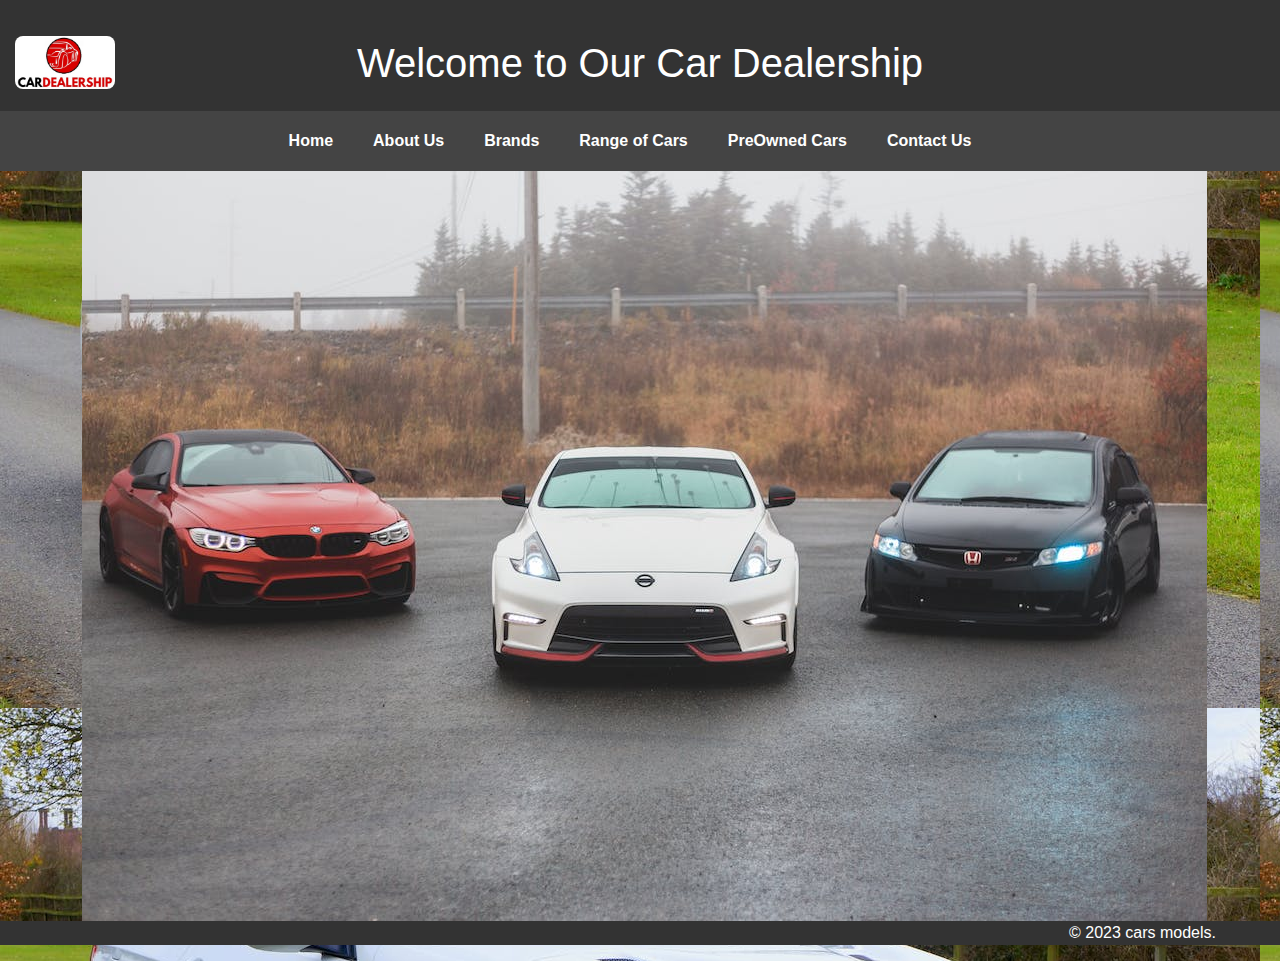
<file: Index.html>
<!DOCTYPE html>
<html lang="en">

<head>
    <meta charset="UTF-8">
    <meta name="viewport" content="width=device-width, initial-scale=1.0">
    <link rel="stylesheet" href="/bootstrap-5.3.2-dist/bootstrap-5.3.2-dist/css/bootstrap.css">
    <link rel="stylesheet" href="/Styles.css">
    <title>Car Dealership Website</title>
</head>

<body>
    

    <header>
        <img src="logocompany.jpg" alt="Company Logo">
        <h1 style="margin-top: -50px;">Welcome to Our Car Dealership</h1>
    </header>

    <nav>
        <ul>
            <li><a href="/Index.html">Home</a></li>
            <li><a href="/Aboutus.html">About Us</a></li>
            <li><a href="/Brands.html">Brands</a></li>
            <li><a href="/Rangeofcars.html">Range of Cars</a></li>
            <li><a href="/Preowned.html">PreOwned Cars</a></li>
            <li><a href="/Contactus.html">Contact Us</a></li>
        </ul>
    </nav>
    <div class="container">
     <img src="/Page cover.jpeg" alt="">
    </div>

   

    <footer>
        <p>&copy; 2023 cars models.</p>
    </footer>
</body>

</html>
</file>
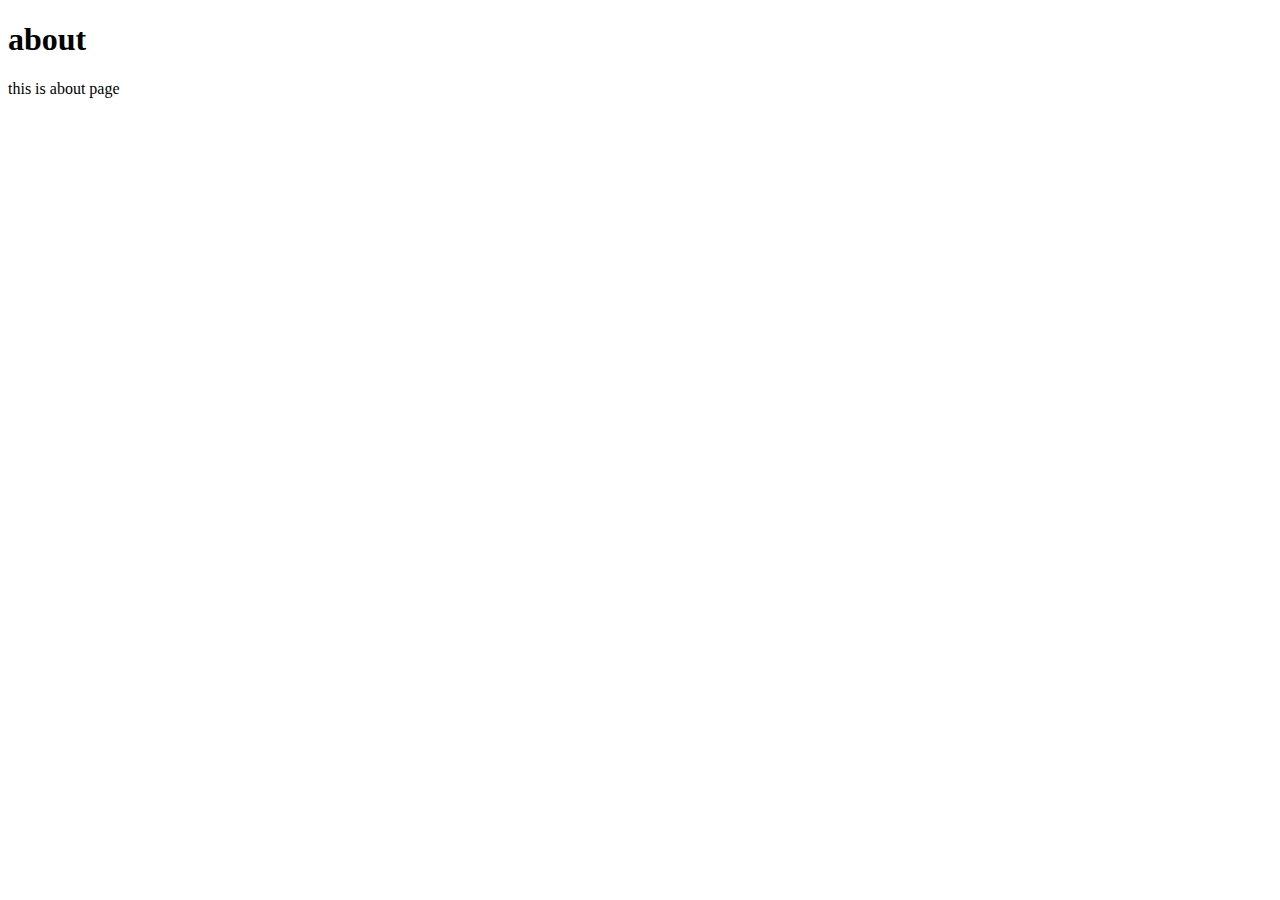
<file: bootstrap-5.3.2-dist/about.html>
<!DOCTYPE html>
<html lang="en">
<head>
    <meta charset="UTF-8">
    <meta name="viewport" content="width=, initial-scale=1.0">
    <title>Document</title>
</head>
<body>
    <h1>about</h1>
    <p>
        this is about page
    </p>
</body>
</html>
</file>
<file: Styles.css>
body {
    font-family: Arial, sans-serif;
    margin: 0;
    padding: 0;
    box-sizing: border-box;
}

header {
    background-color: #333;
    color: #fff;
    text-align: center;
    padding: 1em 0;
    font-family:'Gill Sans', 'Gill Sans MT', Calibri, 'Trebuchet MS', sans-serif;
    
}

header img {
    max-width: 100px;
    margin-left: -1150px;
    margin-top: 20px;
    border-radius: 8px; /* Adjust the size of the logo as needed */
}

nav {
    background-color: #444;
    color: #fff;
    padding: 0.5em 0;
    
}

nav ul {
    list-style-type: none;
    margin: 0;
    padding: 0;
    text-align: center;
}

nav ul li {
    display: inline;
    margin-right: 20px;
}

nav ul ul {
    display: none;
    position: absolute;
    top: 100%;
    left: 0;
    background-color: #444;
}
body{
    font-family: Arial, sans-serif;
    margin: 1;
    padding: 0;
    box-sizing: border-box;
    /* background: url(/Page\ cover.jpeg); */
    /* background-size: cover; */
}
body{
    background-image: url(/BMW.jpeg);
}

header {
    background-color: #333;
    color: #fff;
    padding: 1em 0;
}

header img {
    max-width: 100px; /* Adjust the size of the logo as needed */
}

nav {
    background-color: #444;
    color: #fff;
}

nav ul {
    list-style-type: none;
    margin: 0;
    padding: 0;
    display: flex;
    justify-content: center;
}

nav ul li {
    margin-right: 20px;
}

nav ul ul {
    display: none;
    position: absolute;
    top: 100%;
    left: 0;
    background-color: #444;
}

nav ul li:hover > ul {
    display: inherit;
}

nav a {
    text-decoration: none;
    color: #fff;
    font-weight: bold;
    display: block;
    padding: 10px;
}

main {
    padding: 20px;
}

footer {
    background-color: #333;
    color: #fff;
    text-align: center;
    padding: 1em 0;
    font-family: Verdana, Geneva, Tahoma, sans-serif;
}

nav ul li:hover > ul {
    display: inherit;
}

nav a {
    text-decoration: none;
    color: #fff;
    font-weight: bold;
    display: block;
    padding: 10px;
}

main {
    padding: 20px;
}

footer {
    background-color: #333;
    color: #fff;
    text-align: right;
    padding: 0em 4em ;
}
</file>
